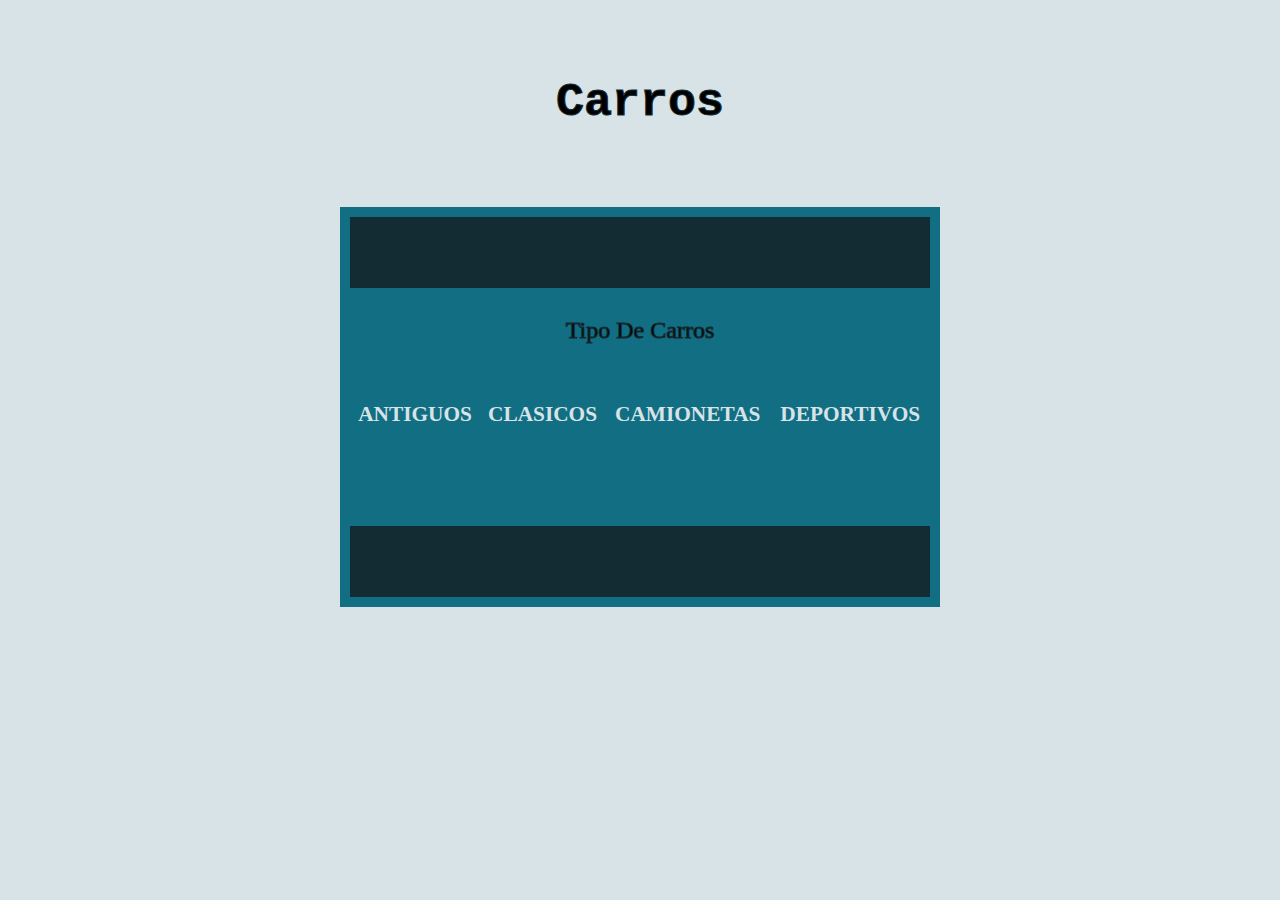
<file: html/index.html>
<!DOCTYPE html>
<html lang="en">
<head>
    <meta charset="UTF-8">
    <meta http-equiv="X-UA-Compatible" content="IE=edge">
    <meta name="viewport" content="width=device-width, initial-scale=1.0">
    <title>CARROS</title>
    <link rel="stylesheet" type="text/css" href="../style/index.css">
</head>
<body>
    <h1 align="center">Carros</h1>
    <br>
            <table  align="center" class="tabla" cellspacing="0">
            <tr class="fila">
                <td width="10px">&nbsp;</td>
                <td width="10px"></td>
                <td width="10px">&nbsp;</td>
                <td width="10px"></td>
            </tr>
            <tr align="center" class="titulo">
                <td  colspan="4">Tipo De Carros</td>
            </tr>
            <tr>
                <th scope="col"><a href="antiguos.html">ANTIGUOS</a></th>
                <th scope="col"><a href="clasicos.html">CLASICOS</a></th>
                <th scope="col"><a href="camioneta.html">CAMIONETAS</a></th>
                <th scope="col"><a href="deportivo.html">DEPORTIVOS</a></th>
            </tr>
            <tr>
                <td>&nbsp;</td>
                <td></td>
            </tr>
            <tr class="fila">
            <td>&nbsp;</td>
            <td></td>
            <td>&nbsp;</td>
            <td></td>
            </tr>
        </table>
    </body>
</html>
</file>
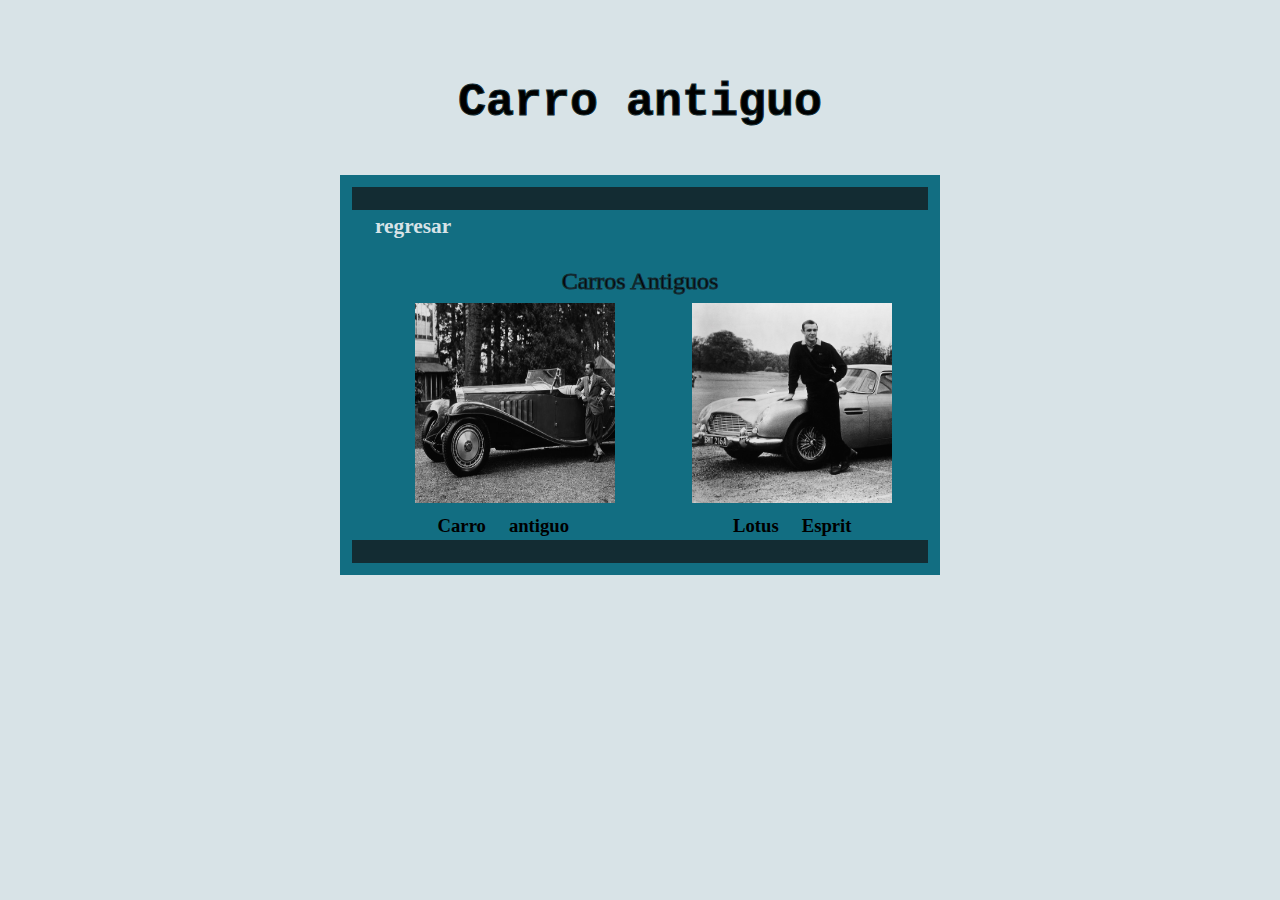
<file: html/antiguos.html>
<!DOCTYPE html>
<html lang="en">
<head>
    <meta charset="UTF-8">
    <meta http-equiv="X-UA-Compatible" content="IE=edge">
    <meta name="viewport" content="width=device-width, initial-scale=1.0">
    <title>ANTIGUO</title>
    <link rel="stylesheet" type="text/css" href="../style/index.css">
</head>
<body>
    <p>Carro antiguo</p>
    <table border="0" width="600" align="center" class="tabla" cellpadding="0">
        <tr class="fila">
            <td colspan="4">&nbsp;</td>
        </tr>
        <tr>
            <td colspan="4">&nbsp;<a href="index.html">regresar</a></td>
        </tr>
        <tr>
            <td colspan="4">&nbsp;</td>
        </tr>
        <tr>
            <td colspan="4" class="titulo" align="center">Carros Antiguos</td>
        </tr>
        <tr>
            <th>&nbsp;<img src="../img/antiguo.jpg" width="280"></th>
            <th><img src="../img/antiguo1.jpg" width="280"></th>
        </tr>
        <tr>
            <th align="center">Carro antiguo</th>
            <th align="center">Lotus Esprit</th>
        </tr>

        <tr class="fila">
            <td colspan="4">&nbsp;</td>
        </tr>
    </table>
</body>
</html>
</file>
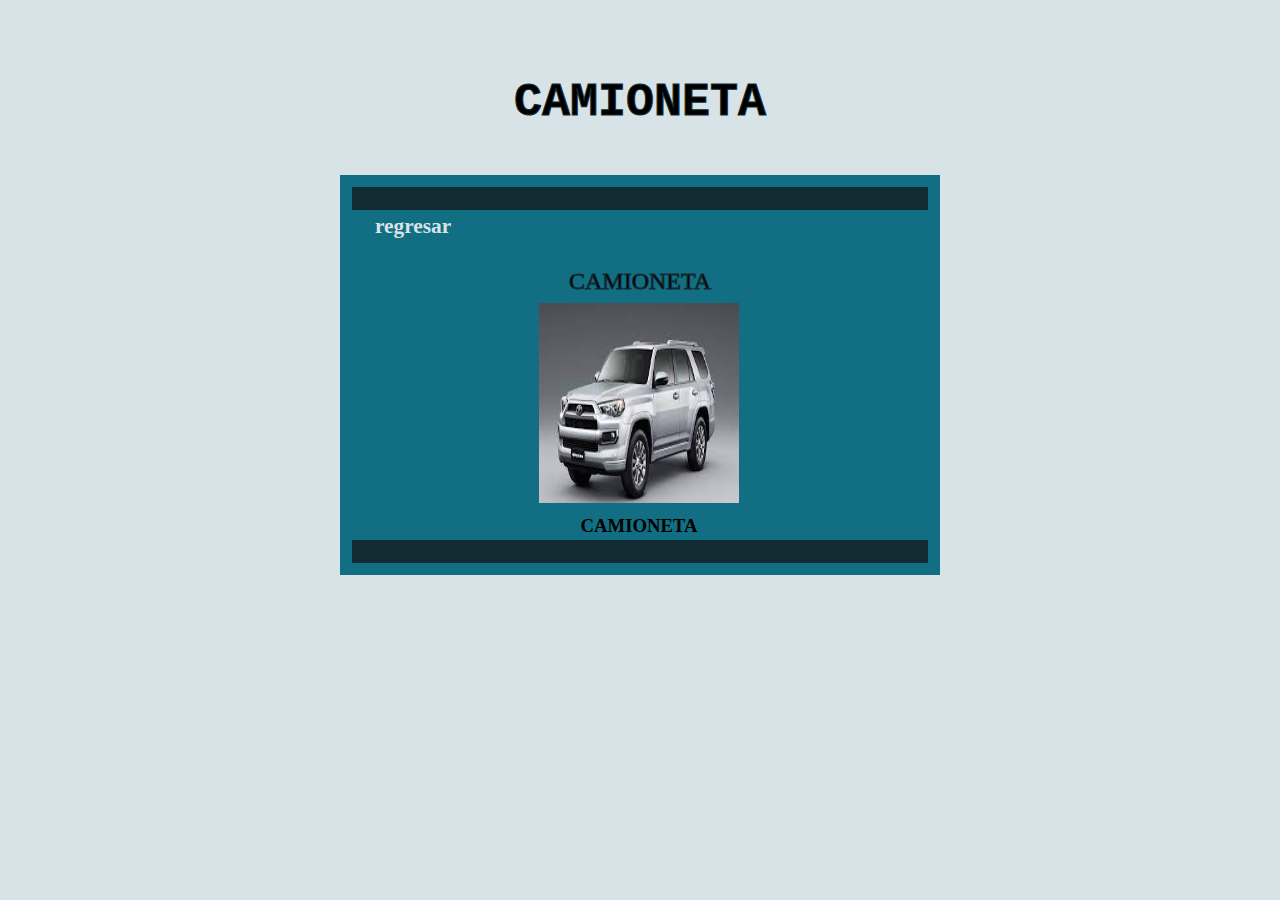
<file: html/camioneta.html>
<!DOCTYPE html>
<html lang="en">
<head>
    <meta charset="UTF-8">
    <meta http-equiv="X-UA-Compatible" content="IE=edge">
    <meta name="viewport" content="width=device-width, initial-scale=1.0">
    <title>ANTIGUO</title>
    <link rel="stylesheet" type="text/css" href="../style/index.css">
</head>
<body>
    <p>CAMIONETA</p>
    <table border="0" width="600" align="center" class="tabla" cellpadding="0">
        <tr class="fila">
            <td colspan="4">&nbsp;</td>
        </tr>
        <tr>
            <td colspan="4">&nbsp;<a href="index.html">regresar</a></td>
        </tr>
        <tr>
            <td colspan="4">&nbsp;</td>
        </tr>
        <tr>
            <td align=center colspan="4" class="titulo">CAMIONETA</td>
        </tr>
        <tr>
            <th><img src="../img/camioneta.jpeg"><th>
        </tr>
        <tr>
            <th>CAMIONETA</th>
        </tr>

        <tr class="fila">
            <td colspan="4">&nbsp;</td>
        </tr>
    </table>
</body>
</html>
</file>
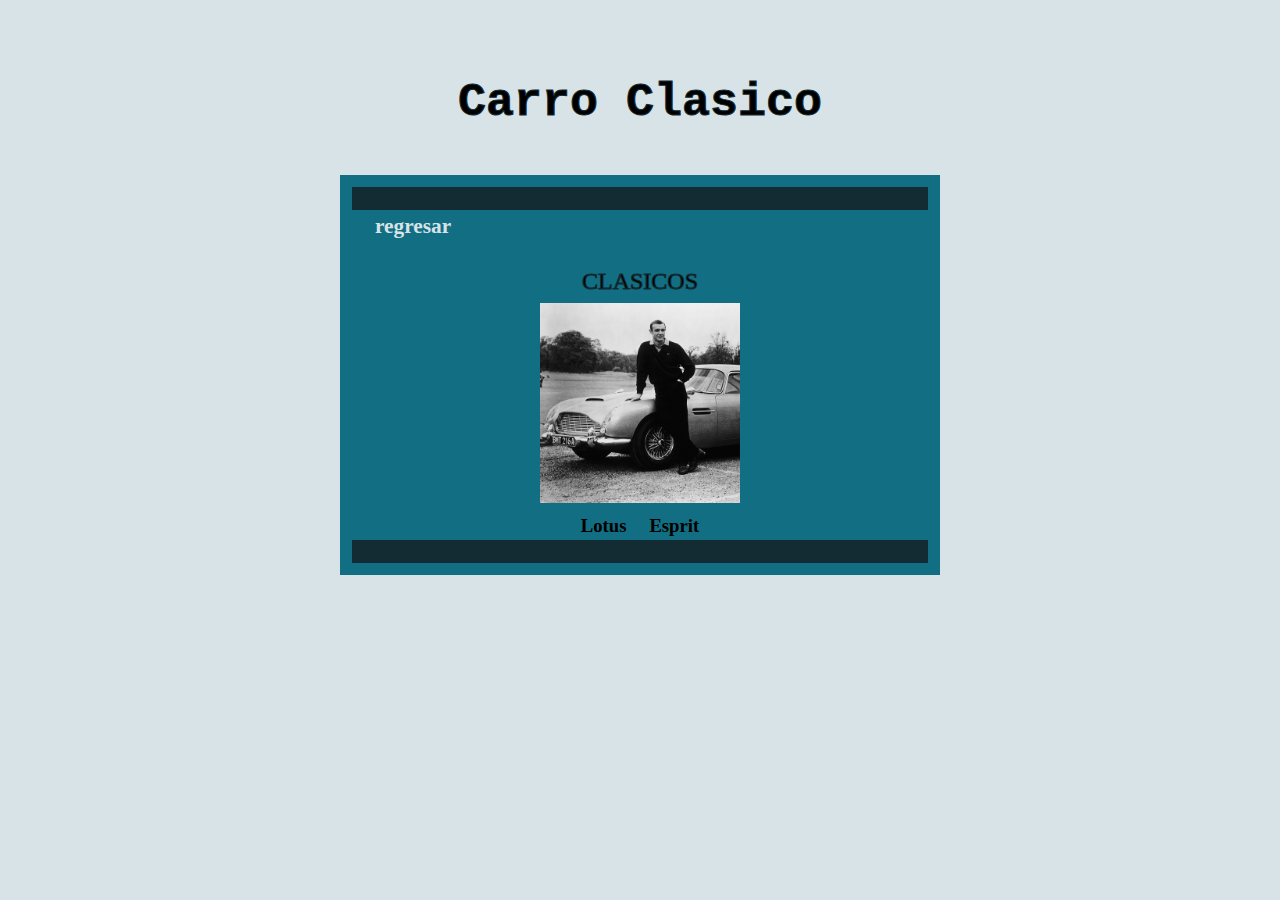
<file: html/clasicos.html>
<!DOCTYPE html>
<html lang="en">
<head>
    <meta charset="UTF-8">
    <meta http-equiv="X-UA-Compatible" content="IE=edge">
    <meta name="viewport" content="width=device-width, initial-scale=1.0">
    <title>ANTIGUO</title>
    <link rel="stylesheet" type="text/css" href="../style/index.css">
</head>
<body>
    <p>Carro Clasico</p>
    <table border="0" width="600" align="center" class="tabla" cellpadding="0">
        <tr class="fila">
            <td colspan="4">&nbsp;</td>
        </tr>
        <tr>
            <td colspan="4">&nbsp;<a href="index.html">regresar</a></td>
        </tr>
        <tr>
            <td colspan="4">&nbsp;</td>
        </tr>
        <tr>
            <td align="center" colspan="4" class="titulo">CLASICOS</td>
        </tr>
        <tr>
            <th><img src="../img/antiguo1.jpg"></th>
        </tr>
        <tr>
            <th>Lotus Esprit </th>
        </tr>

        <tr class="fila">
            <td colspan="2">&nbsp;</td>
        </tr>
    </table>
</body>
</html>
</file>
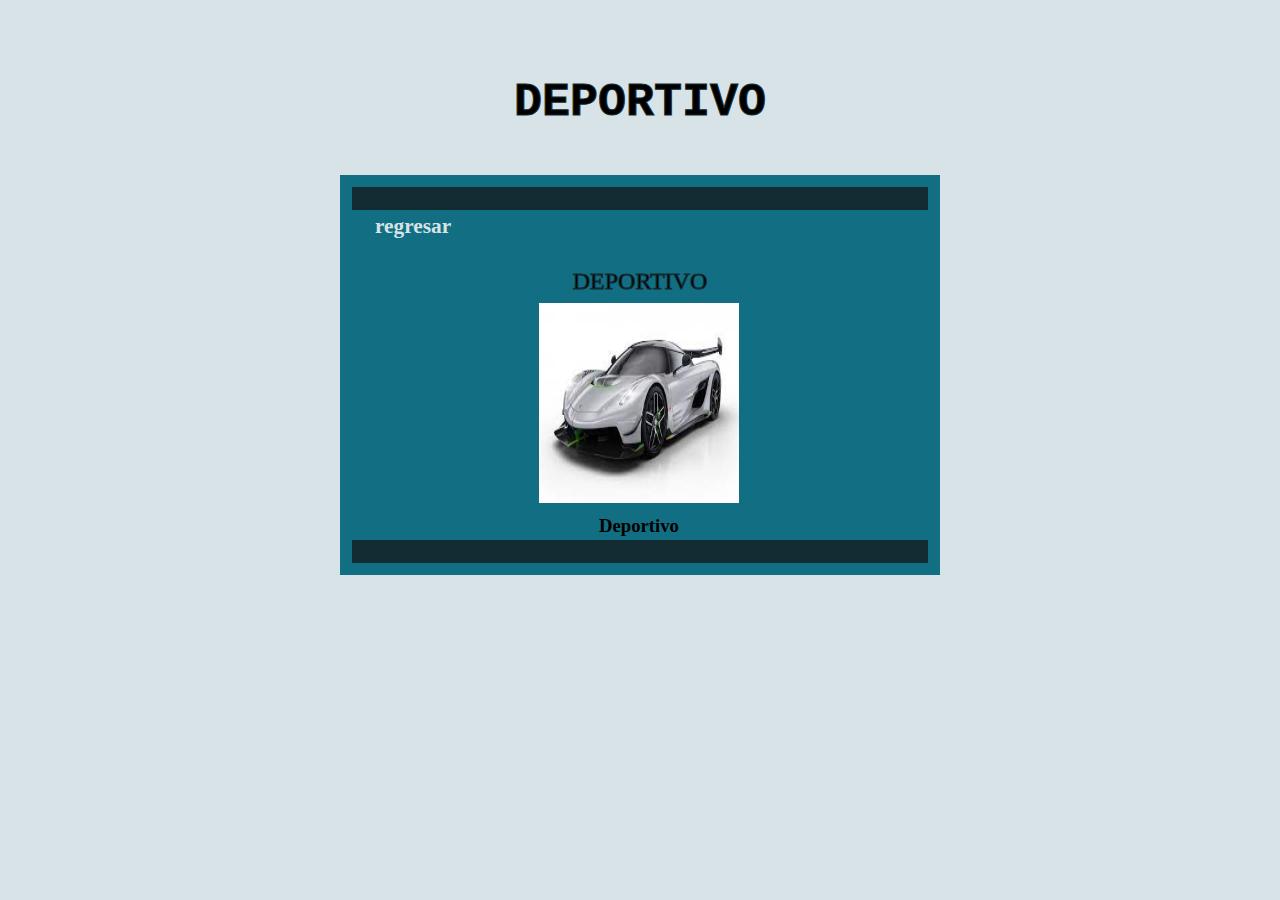
<file: html/deportivo.html>
<!DOCTYPE html> 
<html lang="en">
<head>
    <meta charset="UTF-8">
    <meta http-equiv="X-UA-Compatible" content="IE=edge">
    <meta name="viewport" content="width=device-width, initial-scale=1.0">
    <title>ANTIGUO</title>
    <link rel="stylesheet" type="text/css" href="../style/index.css">
</head>
<body>
    <p>DEPORTIVO</p>
    <table border="0" width="600" align="center" class="tabla" cellpadding="0">
        <tr class="fila">
            <td colspan="2">&nbsp;</td>
        </tr>
        <tr>
            <td colspan="2">&nbsp;<a href="index.html">regresar</a></td>
        </tr>
        <tr>
            <td colspan="2">&nbsp;</td>
        </tr>
        <tr>
            <td align="center" colspan="2" class="titulo">DEPORTIVO</td>
        </tr>
        <tr>
            <th><img src="../img/deportivo.jpeg"><th>
        </tr>
        <tr>
            <th>Deportivo</th>
        </tr>

        <tr class="fila">
            <td colspan="2">&nbsp;</td>
        </tr>
    </table>
</body>
</html>
</file>
<file: style/index.css>
/** @format */

body {
	font-family: emoji;
	font-size: 30pt;
	background-color: #d8e3e7;
	margin: 2cm;
}
h1 {
	font-family: courier;
	font-size: 35pt;
	font-weight: bold;
	text-align: center;
	-webkit-text-fill-color: black;
	-webkit-text-stroke: 1px #132c33;
}
p {
	font-family: courier;
	font-size: 35pt;
	font-weight: bold;
	text-align: center;
	-webkit-text-fill-color: black;
	-webkit-text-stroke: 1px #132c33;
}
.tabla {
	border: 0;
	height: 400px;
	width: 600px;
	border-style: solid;
	border-color: #126e82;
	border-width: 10px;
	font-family: emoji;
	font-size: 14pt;
	background-color: #126e82;
}
.fila {
	background-color: #132c33;
}

.titulo {
	font-family: cursive;
	color: #d8e3e7;
	font-size: 18pt;
	-webkit-text-fill-color: black;
	-webkit-text-stroke: 1px #132c33;
}

a:link {
	font-family: emoji;
	font-size: 16pt;
	text-align: center;
	font-weight: bold;
	color: #d8e3e7;
	text-decoration: none;
}
a:visited {
	font-family: emoji;
	font-size: 12pt;
	text-align: center;
	font-weight: bold;
	color: #d8e3e7;
	text-decoration: none;
}
a:active {
	font-family: emoji;
	font-size: 12pt;
	text-align: center;
	font-weight: bold;
	color: #d8e3e7;
	text-emphasis: none;
}

img {
	width: 200px;
	height: 200px;
}
</file>
